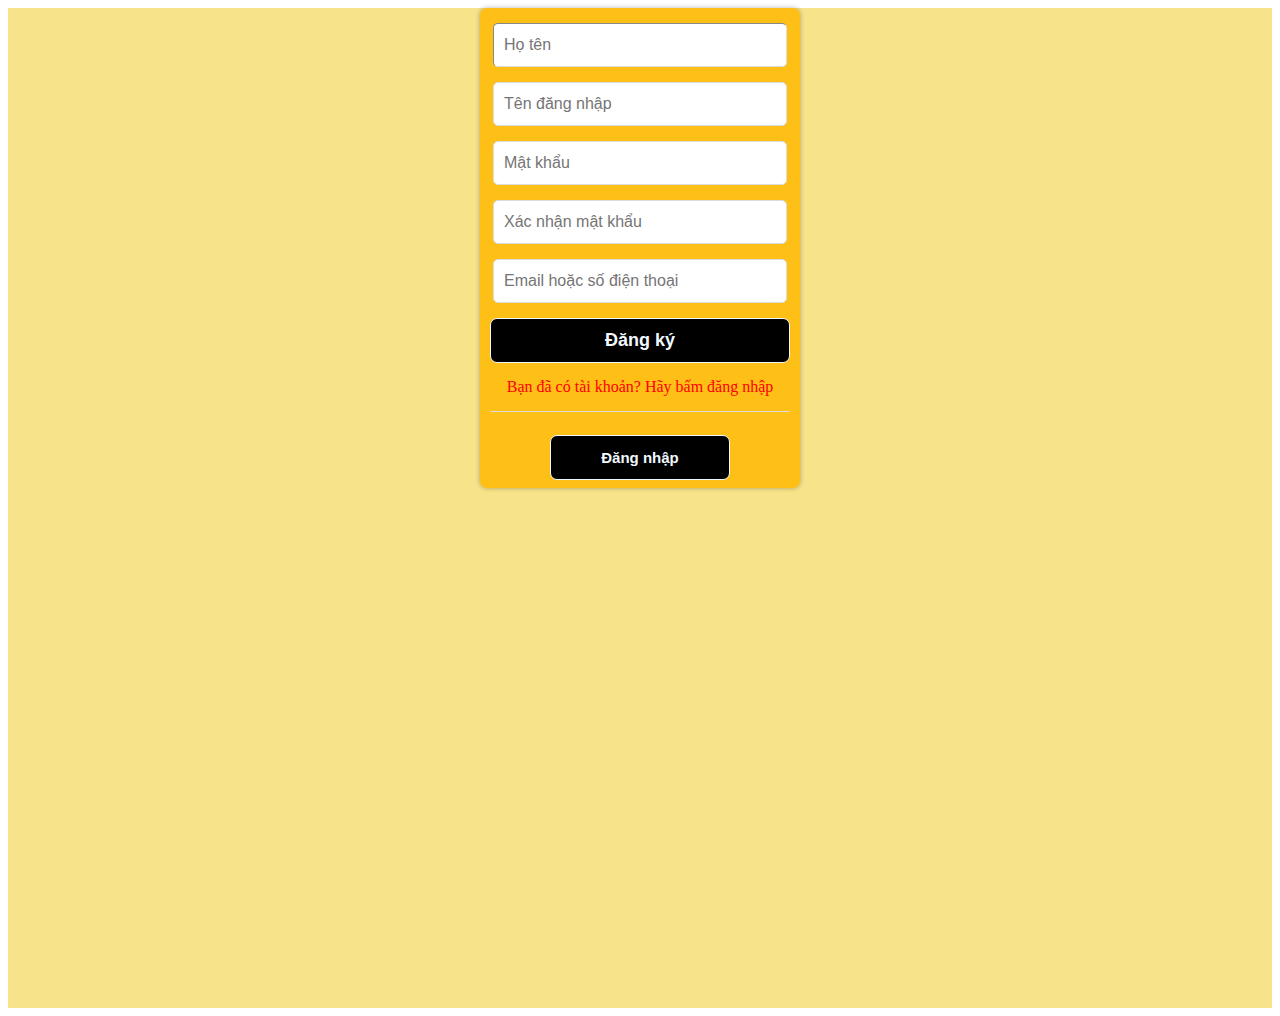
<file: dangky.html>
<!DOCTYPE html>
<html lang="en">

<head>
    <meta charset="UTF-8">
    <meta name="viewport" content="width=device-width, initial-scale=1.0">
    <title>Document</title>
    <style>

        .toanbobg {
            background-color:#f7e38a;
            height:1000px;
        }
        .border {
            border: 0px solid;
            width: 320px;
            height: 480px;
            margin: 0px auto;
            text-align: center;
            border-radius: 7px;
            box-shadow: 0px 0px 5px 0px rgba(0, 0, 0, 0.3);
            background-color:hsla(43, 100%, 50%, 0.84);
        }

        .border input {
            width: 280px;
            height: 40px;
            border-radius: 5px;
            margin-top: 15px;
            color: darkgrey;
            border-color: gainsboro;
            font-size: medium;
            border-width: 1px;
            padding-left: 10px;
        }

        .blue {
            border: 1px solid #ccc;
        }


        .border a {
            text-decoration: none;
            color: red;
        }

        .a {
            border-bottom: 1px solid;
            border-color: gainsboro;
            width: 300px;
            margin: 0px auto;
            margin-top: 15px;
            margin-bottom: 8px;

        }

        .button1 {
            font-weight: bold;
            font-size: 18px;
            border: 1px solid;
            width: 300px;
            height: 45px;
            margin-top: 15px;
            margin-bottom: 15px;
            background-color: black;
            color: aliceblue;
            border-radius: 7px;

        }

        .button2 {
            font-weight: bold;
            font-size: 15px;
            border: 1px solid;
            width: 180px;
            height: 45px;
            margin-top: 15px;
            background-color: black;
            color: aliceblue;
            border-radius: 7px;
        }
    </style>
</head>

<body>
    <div class="toanbobg">
    <div class="border">
        <input type="text" placeholder="Họ tên">
        <input class="blue" type="text" placeholder="Tên đăng nhập"> <br>
        <input class="blue" type="text" placeholder="Mật khẩu"> <br>
        <input class="blue" type="text" placeholder="Xác nhận mật khẩu"> <br>
        <input class="blue" type="text" placeholder="Email hoặc số điện thoại"> <br>
        <button class="button1">Đăng ký</button> <br>
        <a href="">Bạn đã có tài khoản? Hãy bấm đăng nhập</a> <br>
        <p class="a"></p>
        <button class="button2">Đăng nhập</button>

    </div>
    </div>
</body>

</html>
</file>
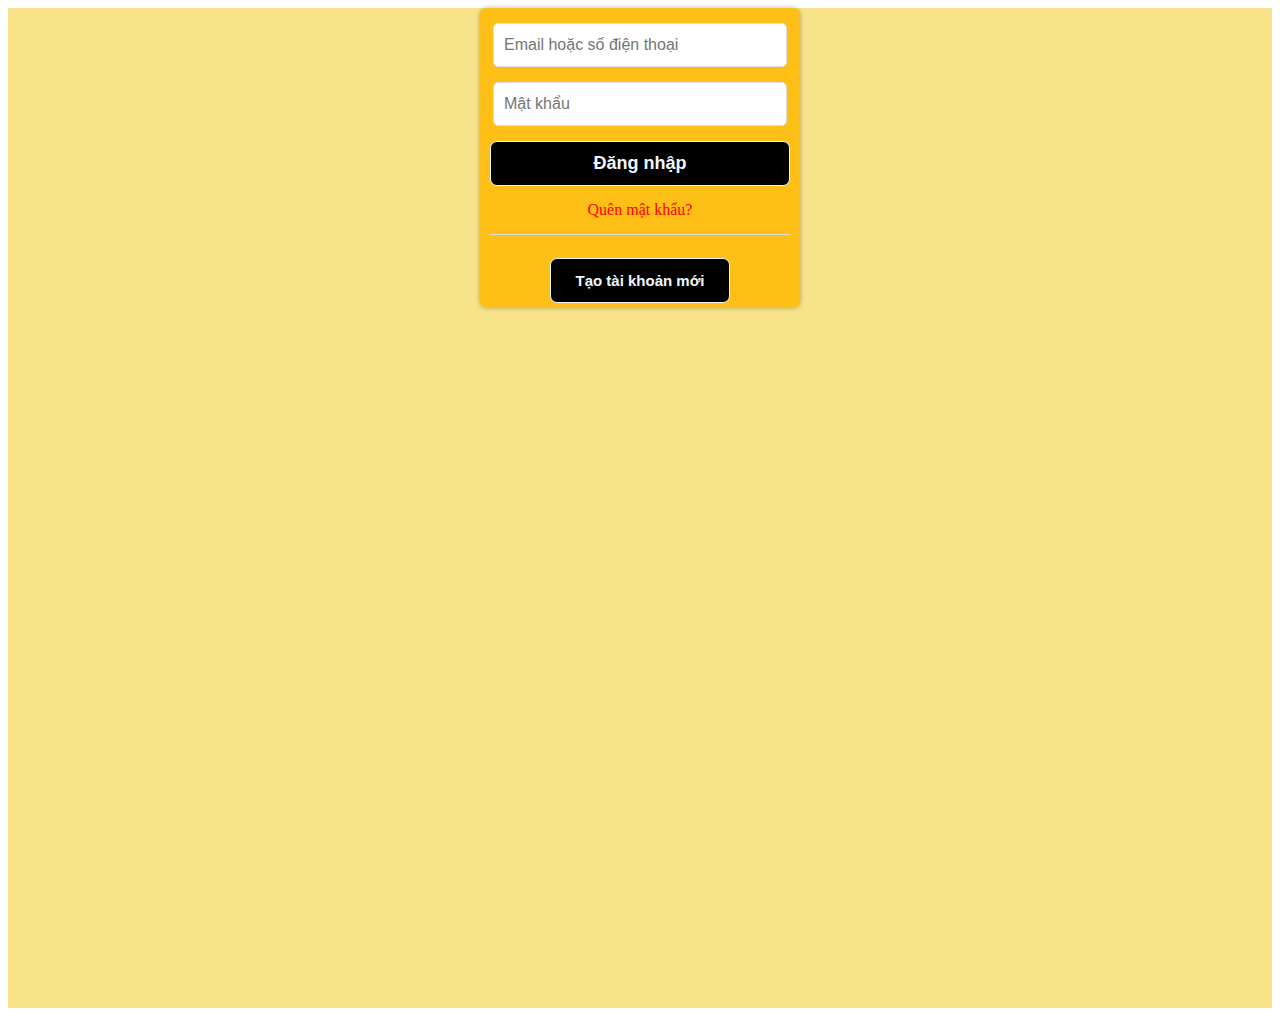
<file: dangnhap.html>
<!DOCTYPE html>
<html lang="en">

<head>
    <meta charset="UTF-8">
    <meta name="viewport" content="width=device-width, initial-scale=1.0">
    <title>Document</title>
    <style>

        .toanbobg {
            background-color:#f7e38a;
            height:1000px;
        }
        .border {
            border: 0px solid;
            width: 320px;
            height: 300px;
            margin: 0px auto;
            text-align: center;
            border-radius: 7px;
            box-shadow: 0px 0px 5px 0px rgba(0, 0, 0, 0.3);
            background-color:hsla(43, 100%, 50%, 0.84);
        }

        .border input {
            width: 280px;
            height: 40px;
            border-radius: 5px;
            margin-top: 15px;
            color: darkgrey;
            border-color: gainsboro;
            font-size: medium;
            border-width: 1px;
            padding-left: 10px;
        }

        .blue {
            border: 1px solid #ccc;
        }


        .border a {
            text-decoration: none;
            color: red;
        }

        .a {
            border-bottom: 1px solid;
            border-color: gainsboro;
            width: 300px;
            margin: 0px auto;
            margin-top: 15px;
            margin-bottom: 8px;

        }

        .button1 {
            font-weight: bold;
            font-size: 18px;
            border: 1px solid;
            width: 300px;
            height: 45px;
            margin-top: 15px;
            margin-bottom: 15px;
            background-color: black;
            color: aliceblue;
            border-radius: 7px;

        }

        .button2 {
            font-weight: bold;
            font-size: 15px;
            border: 1px solid;
            width: 180px;
            height: 45px;
            margin-top: 15px;
            background-color: black;
            color: aliceblue;
            border-radius: 7px;
        }
    </style>
</head>

<body>
    <div class="toanbobg">
    <div class="border">
        <input class="blue" type="text" placeholder="Email hoặc số điện thoại"> <br>
        <input class="blue" type="text" placeholder="Mật khẩu"> <br>
        <button class="button1">Đăng nhập</button> <br>
        <a href="">Quên mật khẩu?</a> <br>
        <p class="a"></p>
        <button class="button2">Tạo tài khoản mới</button>

    </div>
    </div>
</body>

</html>
</file>
